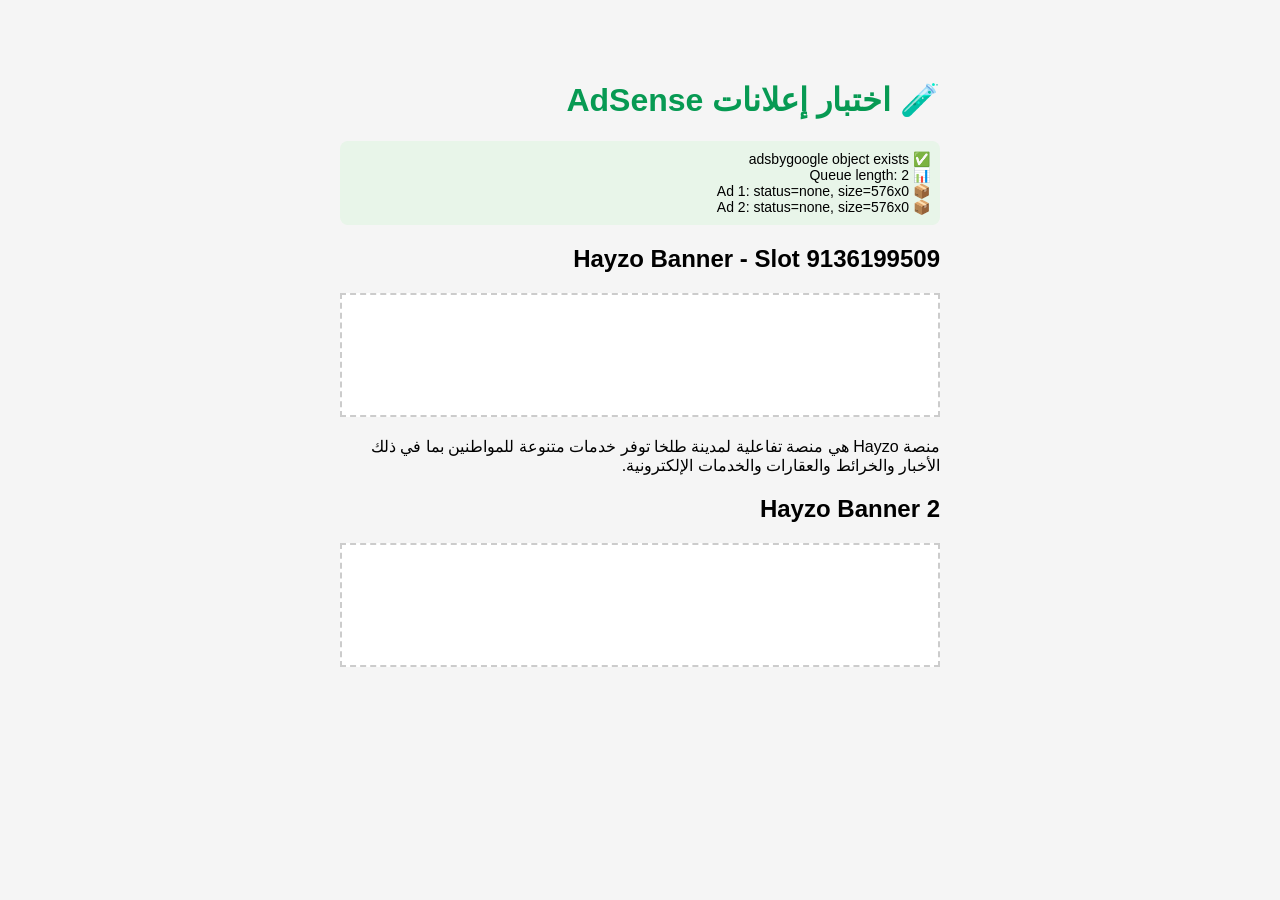
<file: adsense-test.html>
<!DOCTYPE html>
<html lang="ar" dir="rtl">
<head>
  <meta charset="UTF-8" />
  <meta name="viewport" content="width=device-width, initial-scale=1.0" />
  <title>AdSense Test - Hayzo</title>
  <script async src="https://pagead2.googlesyndication.com/pagead/js/adsbygoogle.js?client=ca-pub-2784087429133503" crossorigin="anonymous"></script>
  <style>
    body { font-family: Arial, sans-serif; max-width: 600px; margin: 40px auto; padding: 20px; background: #f5f5f5; }
    .ad-box { background: #fff; border: 2px dashed #ccc; padding: 10px; margin: 20px 0; text-align: center; min-height: 100px; }
    h1 { color: #079A53; }
    .status { padding: 10px; background: #e8f5e9; border-radius: 8px; margin: 10px 0; font-size: 14px; }
    .error { background: #ffebee; }
  </style>
</head>
<body>
  <h1>🧪 اختبار إعلانات AdSense</h1>
  <div class="status" id="status">جاري التحميل...</div>

  <h2>Hayzo Banner - Slot 9136199509</h2>
  <div class="ad-box">
    <ins class="adsbygoogle"
         style="display:block"
         data-ad-client="ca-pub-2784087429133503"
         data-ad-slot="9136199509"
         data-ad-format="auto"
         data-full-width-responsive="true"></ins>
    <script>(adsbygoogle = window.adsbygoogle || []).push({});</script>
  </div>

  <p>منصة Hayzo هي منصة تفاعلية لمدينة طلخا توفر خدمات متنوعة للمواطنين بما في ذلك الأخبار والخرائط والعقارات والخدمات الإلكترونية.</p>

  <h2>Hayzo Banner 2</h2>
  <div class="ad-box">
    <ins class="adsbygoogle"
         style="display:block"
         data-ad-client="ca-pub-2784087429133503"
         data-ad-slot="9136199509"
         data-ad-format="auto"
         data-full-width-responsive="true"></ins>
    <script>(adsbygoogle = window.adsbygoogle || []).push({});</script>
  </div>

  <script>
    window.addEventListener('load', function() {
      var statusEl = document.getElementById('status');
      var msgs = [];
      if (window.adsbygoogle) {
        msgs.push('✅ adsbygoogle object exists');
        msgs.push('📊 Queue length: ' + (window.adsbygoogle.length || 0));
      } else {
        msgs.push('❌ adsbygoogle object NOT found');
      }
      var insEls = document.querySelectorAll('ins.adsbygoogle');
      insEls.forEach(function(el, i) {
        var status = el.getAttribute('data-adsbygoogle-status');
        var height = el.offsetHeight;
        var width = el.offsetWidth;
        msgs.push('📦 Ad ' + (i+1) + ': status=' + (status || 'none') + ', size=' + width + 'x' + height);
      });
      statusEl.innerHTML = msgs.join('<br>');
      if (msgs.some(function(m) { return m.includes('❌'); })) {
        statusEl.className = 'status error';
      }
    });
  </script>
</body>
</html>
</file>
